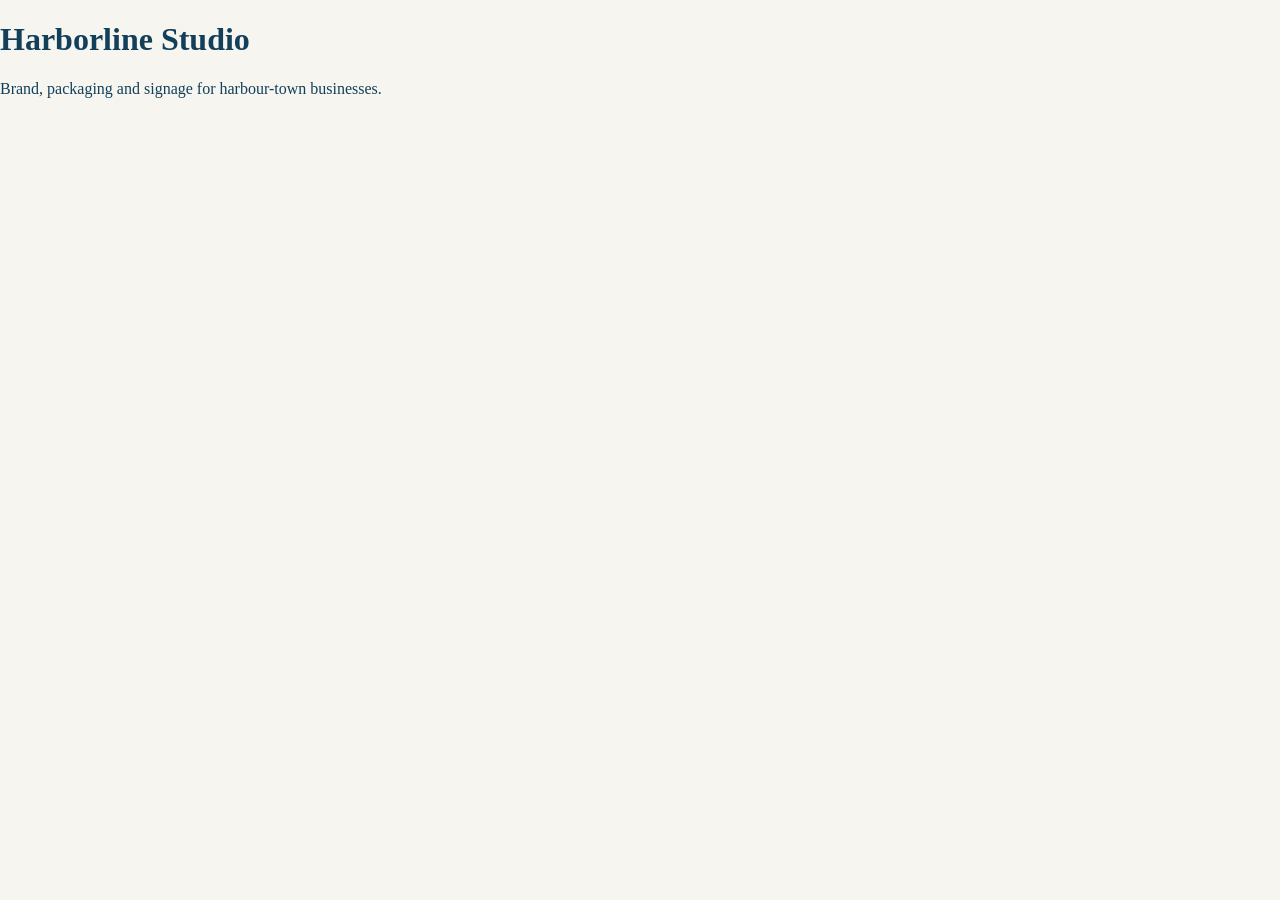
<file: .tester-env-fixtures/project-files/harborline-website/index.html>
<!doctype html>
<html lang="en">
  <head>
    <meta charset="utf-8" />
    <title>Harborline Studio</title>
    <link rel="stylesheet" href="styles.css" />
  </head>
  <body>
    <h1>Harborline Studio</h1>
    <p>Brand, packaging and signage for harbour-town businesses.</p>
  </body>
</html>
</file>
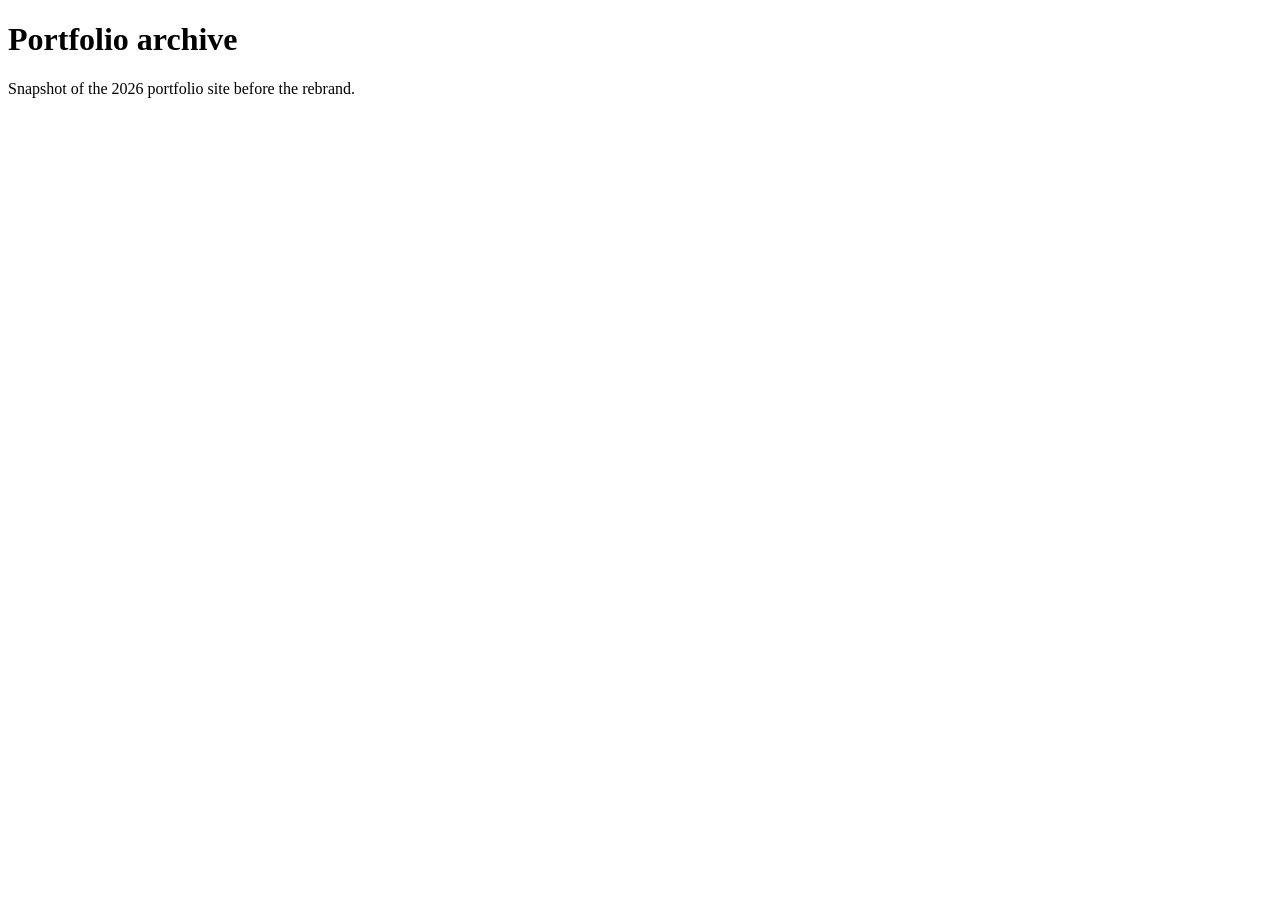
<file: .tester-env-fixtures/website-snapshot/portfolio/index.html>
<!doctype html>
<html lang="en">
  <head>
    <meta charset="utf-8" />
    <title>Harborline Studio - portfolio archive</title>
  </head>
  <body>
    <h1>Portfolio archive</h1>
    <p>Snapshot of the 2026 portfolio site before the rebrand.</p>
  </body>
</html>
</file>
<file: .tester-env-fixtures/project-files/harborline-website/styles.css>
:root {
  --deep-harbour: #12405a;
  --brass: #c9a227;
}

body {
  margin: 0;
  font-family: serif;
  color: var(--deep-harbour);
  background: #f7f5f0;
}
</file>
